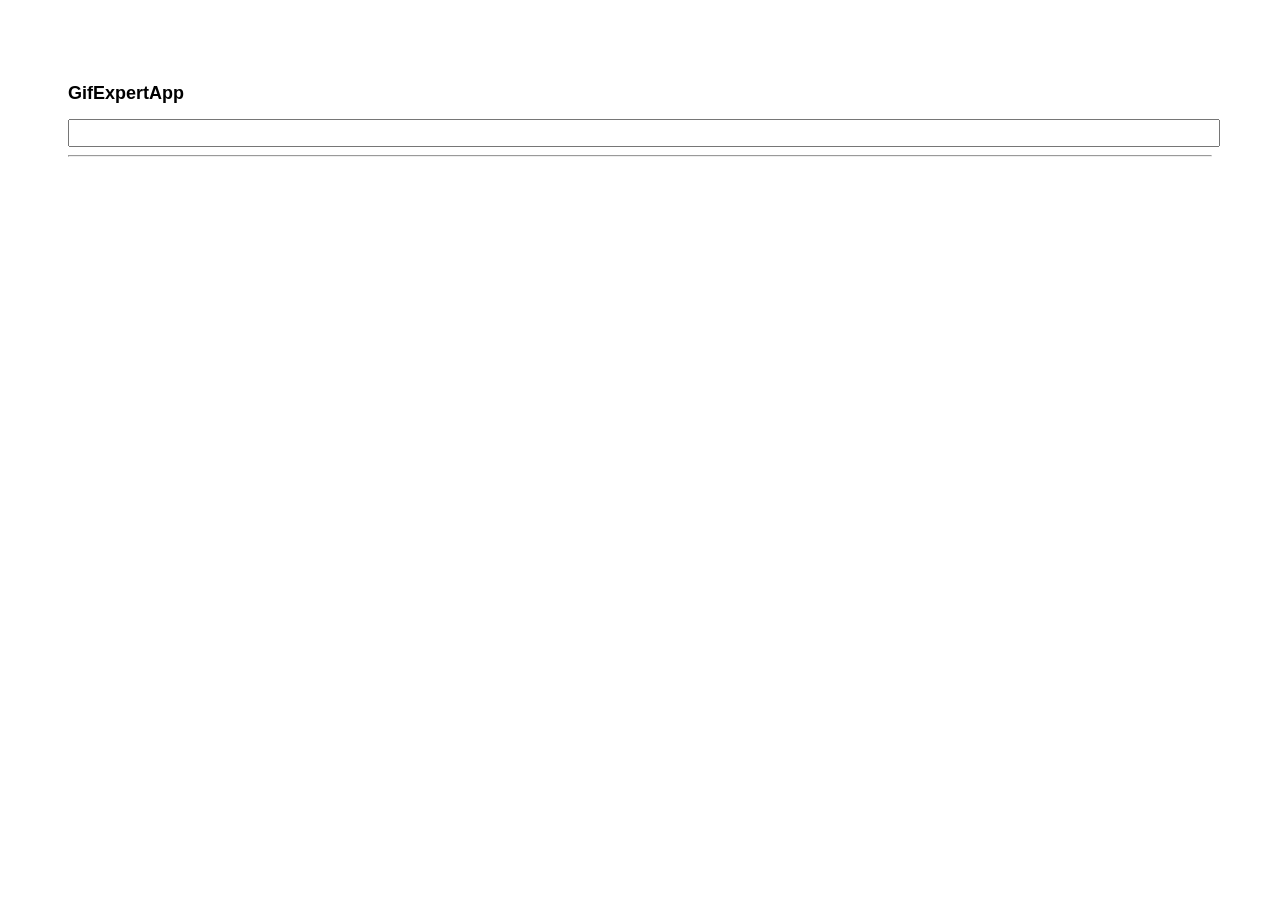
<file: docs/index.html>
<!doctype html>
<html lang="en">

<head>
    <meta charset="utf-8" />
    <link rel="icon" href="./favicon.ico" />
    <meta name="viewport" content="width=device-width,initial-scale=1" />
    <meta name="theme-color" content="#000000" />
    <meta name="description" content="Web site created using create-react-app" />

    <head>
        <link rel="stylesheet" href="https://cdnjs.cloudflare.com/ajax/libs/animate.css/4.1.1/animate.min.css" />
        <script defer="defer" src="./static/js/main.9ee82d3a.js"></script>
        <link href="./static/css/main.ce75e3ae.css" rel="stylesheet">
    </head>
    <link rel="apple-touch-icon" href="./logo192.png" />
    <link rel="manifest" href="./manifest.json" />
    <title>GifExpertApp</title>
</head>

<body><noscript>You need to enable JavaScript to run this app.</noscript>
    <div id="root"></div>
</body>

</html>
</file>
<file: docs/static/css/main.ce75e3ae.css>
body{background-color:#fff;font-family:Helvetica,Arial,sans-serif;padding:60px}h2{font-size:large}h2,li{color:#000}li{font-size:medium}input{color:grey;font-size:1.2rem;width:100%}.card-grid{display:flex;flex-direction:row;flex-wrap:wrap}.card{align-content:center;border:1px solid grey;border-radius:6px;margin-bottom:10px;margin-right:10px;overflow:hidden}.card p{padding:5px;text-align:center}.card img{max-height:140px}
/*# sourceMappingURL=main.ce75e3ae.css.map*/
</file>
